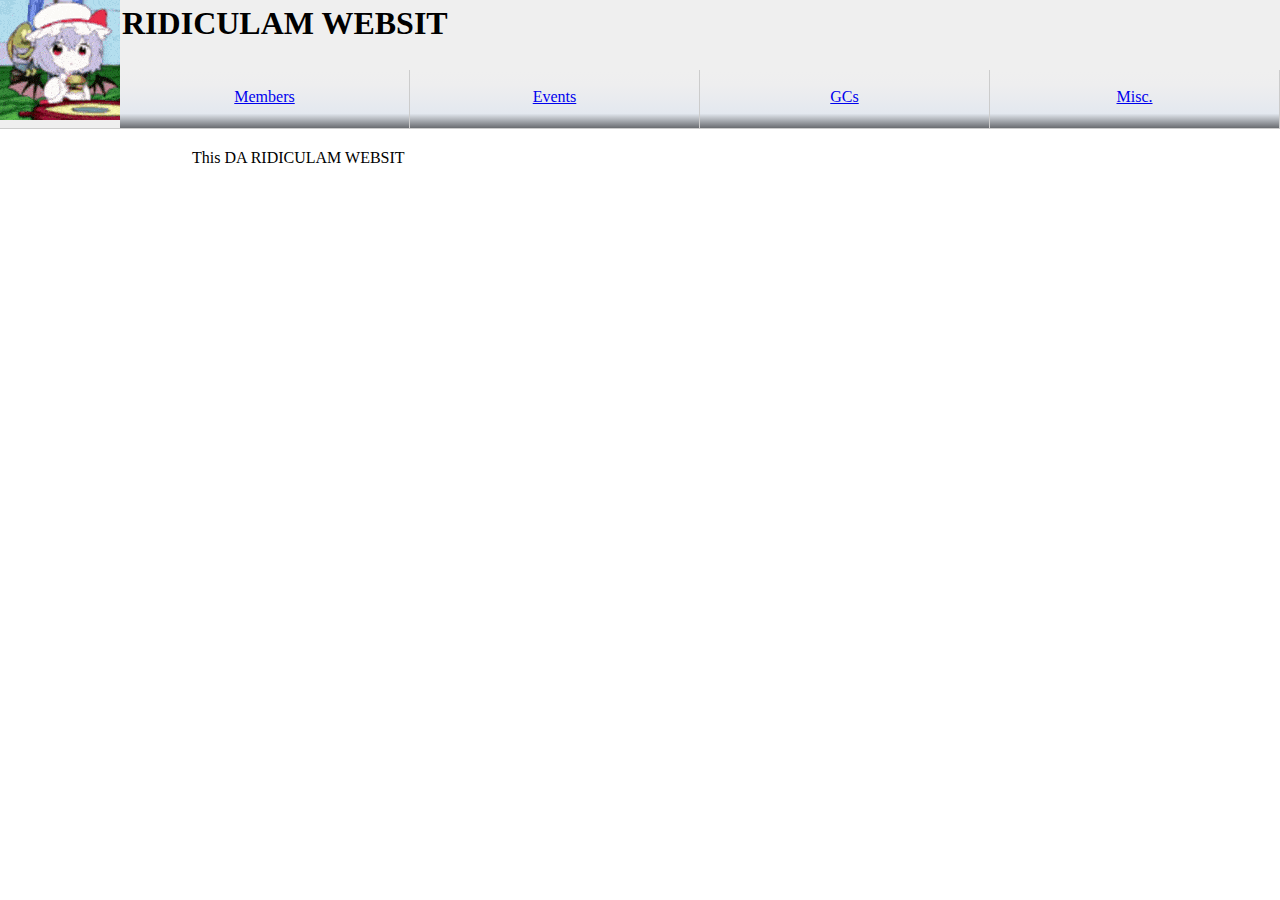
<file: index.html>
<!DOCTYPE html>
<html>
	<head>
		<title>ridiculamw</title>
		<link rel="stylesheet" href="style.css">
	</head>
	<body>
		<div class="Header">
			<img src="icon.gif">
			<div class="Info">
				<div>
					<h1>RIDICULAM WEBSIT</h1>
				</div>
				<div class="NBar">
					<a href="#">Members</a>
					<a href="#">Events</a>
					<a href="#">GCs</a>
					<a href="#">Misc.</a>
				</div>
			</div>
		</div>
		<div class="gruk">
			
			<div class="Main">
				<p>This DA RIDICULAM WEBSIT</p>
			</div>
		</div>
	</body>
</html>
</file>
<file: style.css>
.Header {
	display: flex;
	padding-bottom:8px;
	margin-bottom:4px;
	border-bottom: solid 1px #ccc;
	background-color: #efefef;
	width: 100%;
}
body {
	display:flex;
	justify-content: space-around;
	flex-direction: column;
	align-items:center;
	margin: 0;
}
.gruk {
	width:70%;
}
.Info > div {
	height:50%;
	width:100%;
	padding-top: 5px;
}
.Info {
	width: 100%;
}
h1 {
	margin: 0px 2px;
}
.NBar {
	display:flex;
	justify-content: space-around;
}
.NBar > a {
	transition-duration: .4s;
	width:100%;
	text-align: center;
	border-right: solid 1px #ccc;
	margin-bottom: 2px;
	line-height: 3.4em;
	background-image: linear-gradient(#efefef,#EEEEEF,#E9EBEF, #E3E8EF, #6A6D71);
}
.NBar > a:hover {
	transition-duration: .4s;
	background-image: linear-gradient(#C9D1D6,#BCC9D1,#B3C2CC, #ABBDC9, #53595E);
}
</file>
